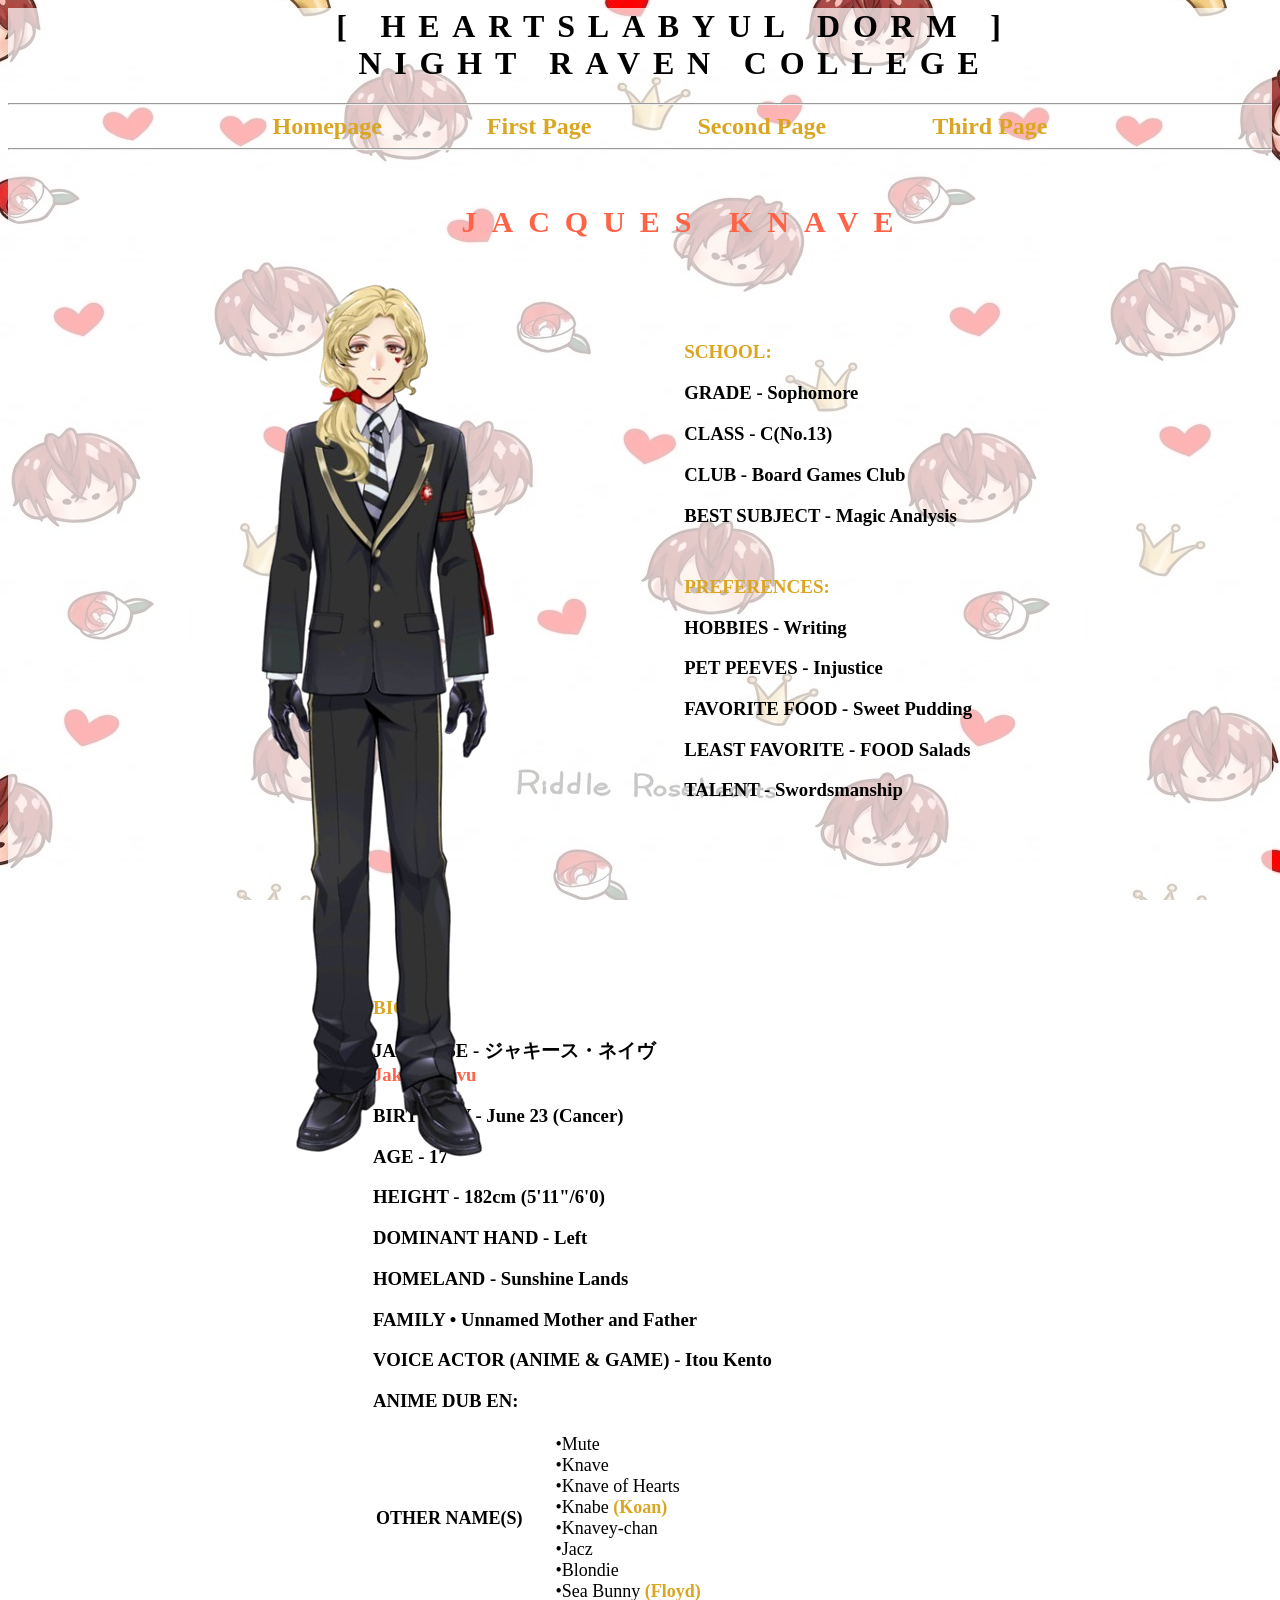
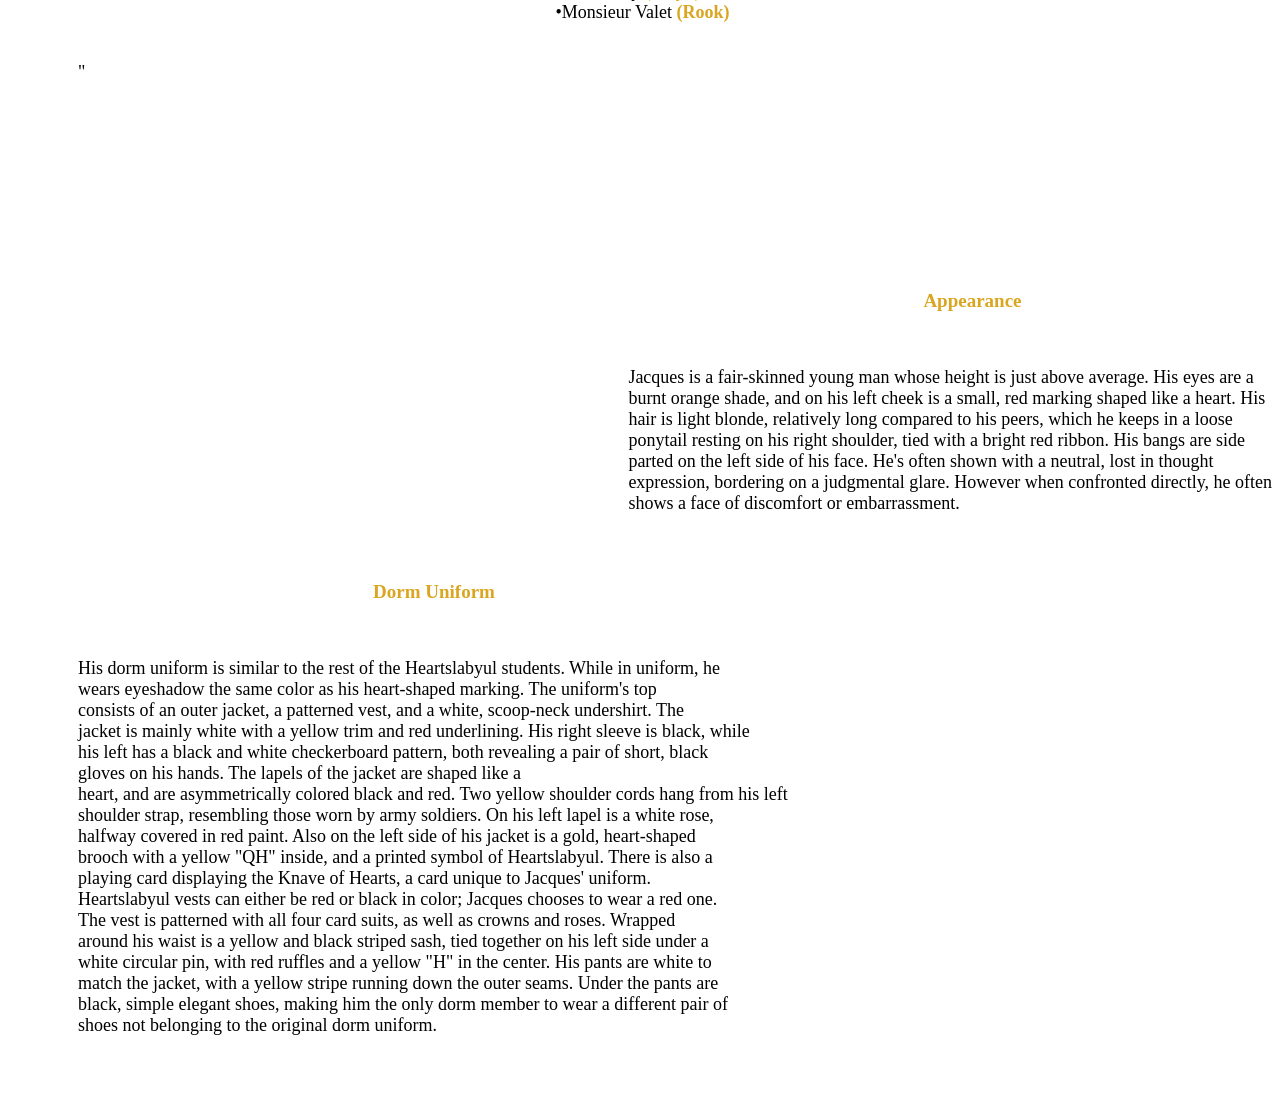
<file: index.html>
<html lang="it">

<head>

<meta charset="UTF-8">
<meta name="author" content="Greco Lorenzo">
<meta name="description" content="JavaScript">
<meta name="keywords" content="Java, Script, java, script">
<meta name="data di crezionone" content="21/09/2026">
<meta neme="Data ultima revisione" content="21/09/2026">
<meta name="viewport" content="width=device-width, initial-scale=1.0">

<title> JavaScript </title>

<link rel="stylesheet"
      type="text/css"
      href="jacques.css">

<link rel="icon"
      type="image/png"
      href="sei.png">

</head>

<body >

<h1 style="letter-spacing:0.4em;">[ HEARTSLABYUL DORM ] <br> NIGHT RAVEN COLLEGE </h1>

<hr>

<nav>
      <ul>
            <li> <a href="#">Homepage</a> </li>
            <li> <a href="jacques2.html"> First Page </a></li>
            <li> <a href="jacques3.html"> Second Page </a></li>
            <li> <a href="jacques4.html"> Third Page </a></li>
      </ul>
</nav>

<hr>

<img src="jacqze.png" onmouseover="this.src='fenic.png'; this.style.transform='translate(80px, 50px) scale(1.1)';"  onmouseout="this.src='jacqze.png'; this.style.transform='none';">
            
      <div class="colonnadestra">
            <h3 class="title"> SCHOOL: </H3>
            <h3> GRADE - Sophomore </h3>
            <h3> CLASS - C(No.13)</h3>
            <h3> CLUB - Board Games Club </h3>
            <h3> BEST SUBJECT - Magic Analysis </h3>
      
            <h3 class="title"> PREFERENCES: </H3>
            <h3> HOBBIES - Writing </h3>
            <h3> PET PEEVES - Injustice </h3>
            <h3> FAVORITE FOOD - Sweet Pudding </h3>
            <h3> LEAST FAVORITE - FOOD Salads </h3>
            <h3> TALENT - Swordsmanship </h3>
      </div>
  
<h2 class="title2"> JACQUES KNAVE </h2>

<div class="colonnasinistra">

<h3 class="title"> BIO: </h3>

<h3> JAPANESE - ジャキース・ネイヴ <br>
      <span> Jakīsu Neivu </span> </h3>
<h3>BIRTHDAY - June 23 (Cancer) </h3>
<h3> AGE - 17 </h3>
<h3> HEIGHT - 182cm (5'11"/6'0) </h3>
<h3> DOMINANT HAND - Left </h3>
<h3> HOMELAND - Sunshine Lands </h3>
<h3> FAMILY • Unnamed Mother and Father </h3>
<h3> VOICE ACTOR (ANIME & GAME) - Itou Kento </h3>
<h3> ANIME DUB EN: </h3>

<table>
      <tr>
            <th> OTHER NAME(S) </th>
            <td> •Mute <br>
                 •Knave<br>
                 •Knave of Hearts<br>
                 •Knabe <a href="https://www.legadelfilodoro.it/it/dona-ora?c=GAWRCF&gad_source=1&gad_campaignid=24191666592&gbraid=0AAAAADQFduwQA9AiwMbf1bJBNSIXUZO6J&gclid=EAIaIQobChMI4aKXj_TSlwMVDYKDBx39fjiPEAAYASAAEgLwAPD_BwE"> (Koan)</a><br>
                 •Knavey-chan<br>
                 •Jacz<br>
                 •Blondie<br>
                 •Sea Bunny <a href="https://twisted-wonderland.fandom.com/wiki/Floyd_Leech"> (Floyd)</a><br>
                 •Monsieur Valet <a href="https://twisted-wonderland.fandom.com/wiki/Rook_Hunt">(Rook)</a></td>
      </tr>
</table>

</div>



<br>
<br>


<div style="clear: both"></div>



<br>

<p> " </p>

<div class="rigadestra">

<h3 class="title"> Appearance </h3>
<br>
<p> Jacques is a fair-skinned young man whose height is just above average. His eyes are a <br> burnt orange shade,
       and on his left cheek is a small, red marking shaped like a heart. His <br> hair is light blonde, relatively 
       long compared to his peers, which he keeps in a loose <br> ponytail resting on his right shoulder, tied with 
       a bright red ribbon. His bangs are side <br> parted on the left side of his face. He's often shown with a neutral,
        lost in thought <br> expression, bordering on a judgmental glare. However when confronted directly, he often <br> shows
         a face of discomfort or embarrassment. </p>

</div>

<br>
<br>
<br>

<div class="rigasinistra">

<h3 class="title"> Dorm Uniform</h3>
<br>
<p>His dorm uniform is similar to the rest of the Heartslabyul students. While in uniform, he <br> wears eyeshadow the same color as his
       heart-shaped marking. The uniform's top <br> consists of an outer jacket, a patterned vest, and a white, scoop-neck undershirt.
        The <br> jacket is mainly white with a yellow trim and red underlining. His right sleeve is black, while <br> his left has a black
         and white checkerboard pattern, both revealing a pair of short, black <br> gloves on his hands. The lapels of the jacket are
          shaped like a <br> heart, and are asymmetrically colored black and red. Two yellow shoulder cords hang from his left <br> shoulder
           strap, resembling those worn by army soldiers. On his left lapel is a white rose, <br> halfway covered in red paint. Also on
            the left side of his jacket is a gold, heart-shaped <br> brooch with a yellow "QH" inside, and a printed symbol of Heartslabyul.
             There is also a <br> playing card displaying the Knave of Hearts, a card unique to Jacques' uniform. <br> Heartslabyul vests can either
              be red or black in color; Jacques chooses to wear a red one. <br> The vest is patterned with all four card suits, as well as crowns
               and roses. Wrapped <br> around his waist is a yellow and black striped sash, tied together on his left side under a <br> white circular pin,
                with red ruffles and a yellow "H" in the center. His pants are white to <br> match the jacket, with a yellow stripe running down the
                 outer seams. Under the pants are <br> black, simple elegant shoes, making him the only dorm member to wear a different pair of <br> shoes
                  not belonging to the original dorm uniform. </p>

</div>


<div style="clear: both"></div>

<br>
<br>
<br>

</body>

</html>
</file>
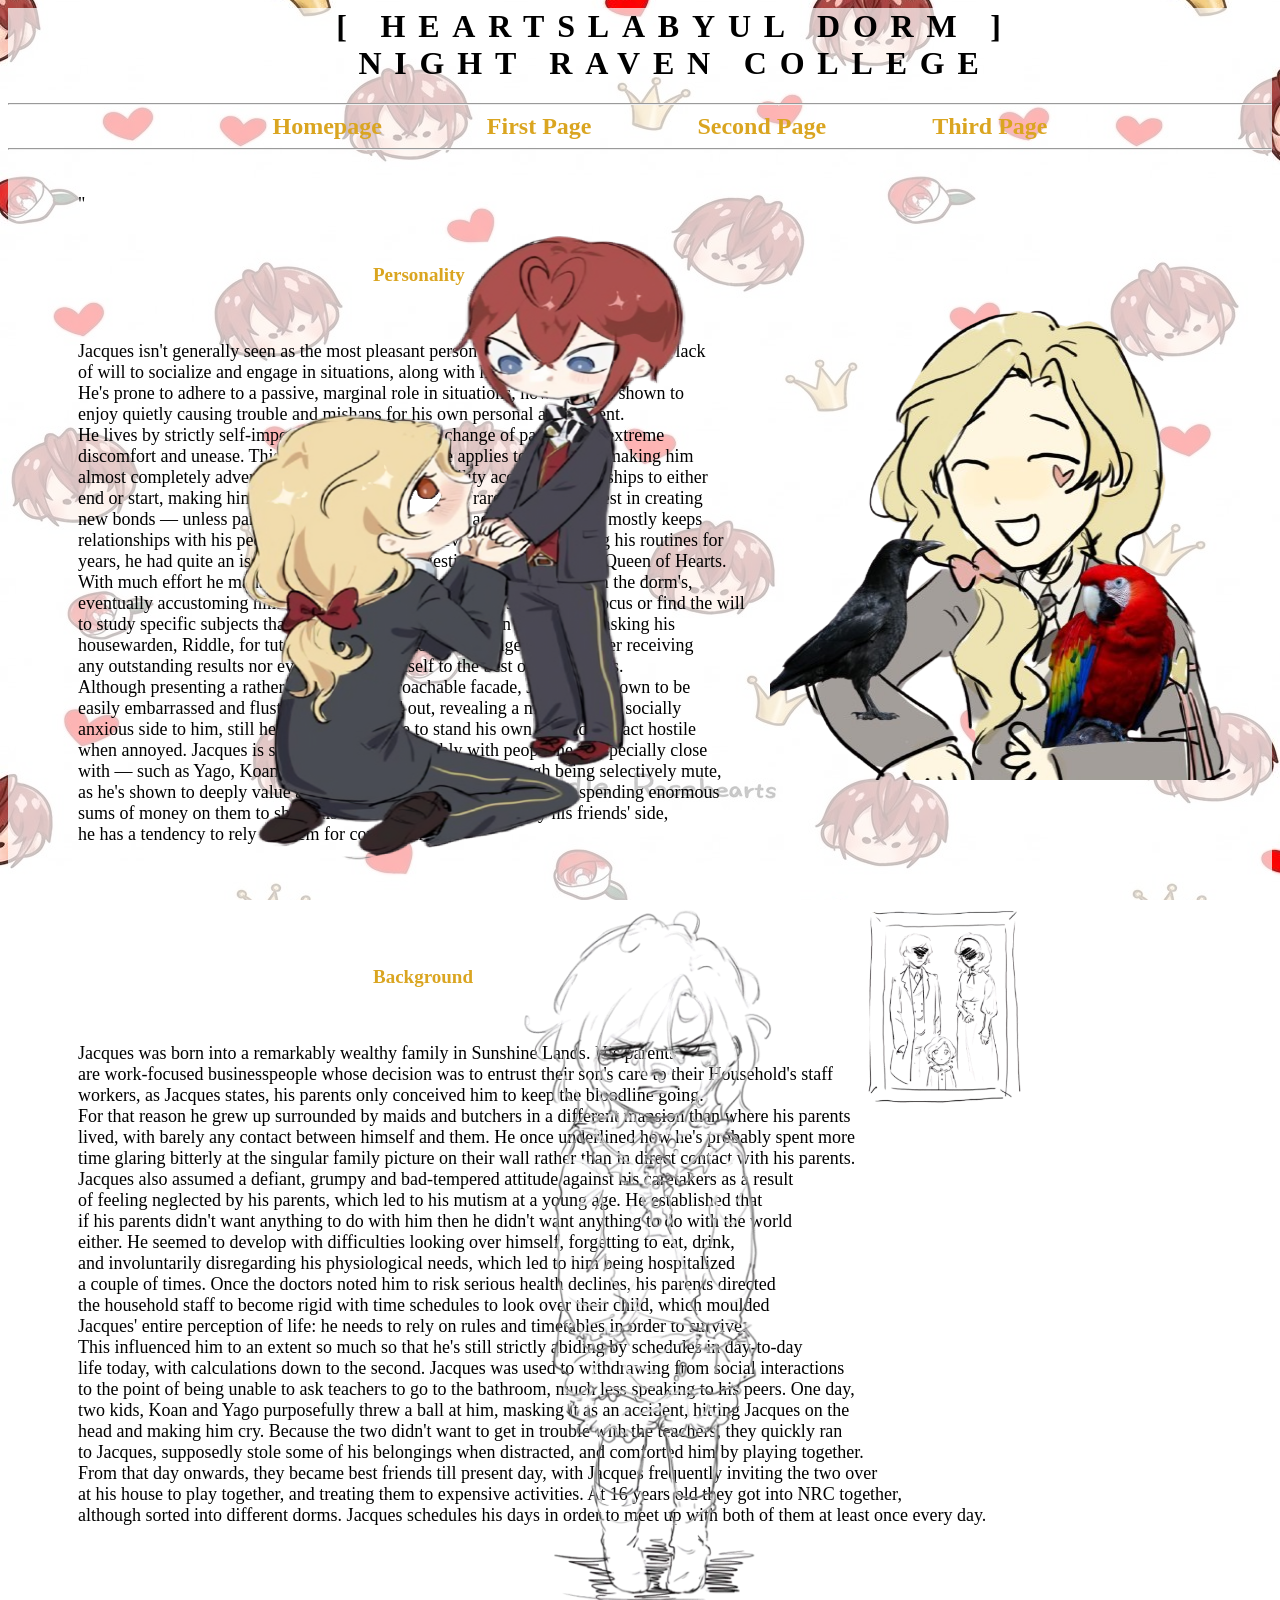
<file: jacques2.html>
<html lang="it">

<head>

<meta charset="UTF-8">
<meta name="author" content="Greco Lorenzo">
<meta name="description" content="JavaScript">
<meta name="keywords" content="Java, Script, java, script">
<meta name="data di crezionone" content="21/09/2026">
<meta neme="Data ultima revisione" content="21/09/2026">
<meta name="viewport" content="width=device-width, initial-scale=1.0">

<title> JavaScript </title>

<link rel="stylesheet"
      type="text/css"
      href="jacques.css">

<link rel="icon"
      type="image/png"
      href="sei.png">

</head>

<body class="pagina-interna">

<h1 style="letter-spacing:0.4em;">[ HEARTSLABYUL DORM ] <br> NIGHT RAVEN COLLEGE </h1>

<hr>

<nav>
      <ul>
            <li> <a href="index.html">Homepage</a> </li>
            <li> <a href="#"> First Page </a></li>
            <li> <a href="jacques3.html"> Second Page </a></li>
            <li> <a href="jacques4.html"> Third Page </a></li>
      </ul>
</nav>

<hr>

<br>

<p> " </p>

<img class="riddle" src="j.png">

<img class="yago" src="jacqp.png">

<h3 class="title"> Personality </h3>
<br>
<p> Jacques isn't generally seen as the most pleasant person in the room because of his lack <br> of will to socialize and engage in situations, along with his selective mutism. <br>
He's prone to adhere to a passive, marginal role in situations, however he's shown to <br> enjoy quietly causing trouble and mishaps for his own personal amusement. <br>
He lives by strictly self-imposed routines, where a change of pace brings extreme<br> discomfort and unease.
This specific mental scheme applies to all things, making him <br> almost completely adverse  to change in his
 life; inability accepting friendships to either <br> end or start, making him socially wary and distant. He rarely shows interest
  in creating <br> new bonds — unless  particularly piqued by interest or admiration — and mostly keeps <br> relationships with his peers on a non-confidential level.
Rigidly following his routines for <br> years, he had quite an issue, in the beginning, digesting the Rules of The Queen of Hearts. <br>
 With much effort he managed to adapt and squeeze in  his schedule within the dorm's, <br> eventually accustoming himself with it. 
Jacques reportedly struggles to focus or find the will <br> to study specific subjects that
 don't spark his curiosity, often resorting to asking his <br> housewarden, Riddle, for tutoring.
He's stated to take average grades, never receiving <br> any outstanding results nor ever applying himself to the best of his abilities. <br>
Although presenting a rather dull and unapproachable facade, Jacques is shown to be <br> easily embarrassed and flustered when called out,
 revealing a more shy and socially <br> anxious side to him, still he appears to be able to stand his own ground and act hostile <br> when annoyed.
  Jacques is shown talking comfortably with people he is especially close <br> with — such as Yago, Koan, and occasionally Riddle — although
   being selectively mute, <br> as he's shown to deeply value and care for his friends, going as far as spending enormous <br> sums of money on them to show his affection.
Outdoors, even by his friends' side, <br> he has a tendency to rely on them for conversation.</p>

<br>
<br>
<br>

<img class="serviziodajacques" src="jacqzmad.png">

<img class="fotodijacques" src="aprettylittlekid.png">

<h3 class="title"> Background </h3>
<br>
<p> Jacques was born into a remarkably wealthy family in Sunshine Lands. His parents <br> are work-focused businesspeople
       whose decision was to entrust their son's care to their Household's staff <br> workers, as Jacques states, his
        parents only conceived him to keep the bloodline going. <br>  For that reason he grew up surrounded by maids and
         butchers in a different mansion than where his parents <br> lived, with barely any contact between himself and them.
          He once underlined how he's probably spent more<br> time glaring bitterly at the singular family picture on
           their wall rather than in direct contact with his parents. <br> Jacques also assumed a defiant, grumpy and bad-tempered
            attitude against his caretakers as a result <br> of feeling neglected by his parents, which led to his mutism at a young age.
             He established that <br> if his parents didn't want anything to do with him then he didn't want anything to do with the world <br>
              either. He seemed to develop with difficulties looking over himself, forgetting to eat, drink, <br> and involuntarily disregarding
               his physiological needs, which led to him being hospitalized <br> a couple of times. Once the doctors noted him to risk serious
                health declines, his parents directed <br> the household staff to become rigid with time schedules to look over their child, which
                 moulded <br> Jacques' entire perception of life: he needs to rely on rules and timetables in order to survive. <br> This influenced him
                  to an extent so much so that he's still strictly abiding by schedules in day-to-day <br> life today, with calculations down to the
                   second. Jacques was used to withdrawing from social interactions <br> to the point of being unable to ask teachers to go to the bathroom,
                    much less speaking to his peers. One day, <br> two kids, Koan and Yago purposefully threw a ball at him, masking it as an accident,
                     hitting Jacques on the <br> head and making him cry. Because the two didn't want to get in trouble with the teachers, they quickly
                      ran <br>  to Jacques, supposedly stole some of his belongings when distracted, and comforted him by playing together. <br> From that day
                       onwards, they became best friends till present day, with Jacques frequently inviting the two over <br> at his house to play together,
                        and treating them to expensive activities. At 16 years old they got into NRC together, <br> although sorted into different dorms. Jacques
                         schedules his days in order to meet up with both of them at least once every day. </p>


<br>
<br>
<br>

</body>
</html>
</file>
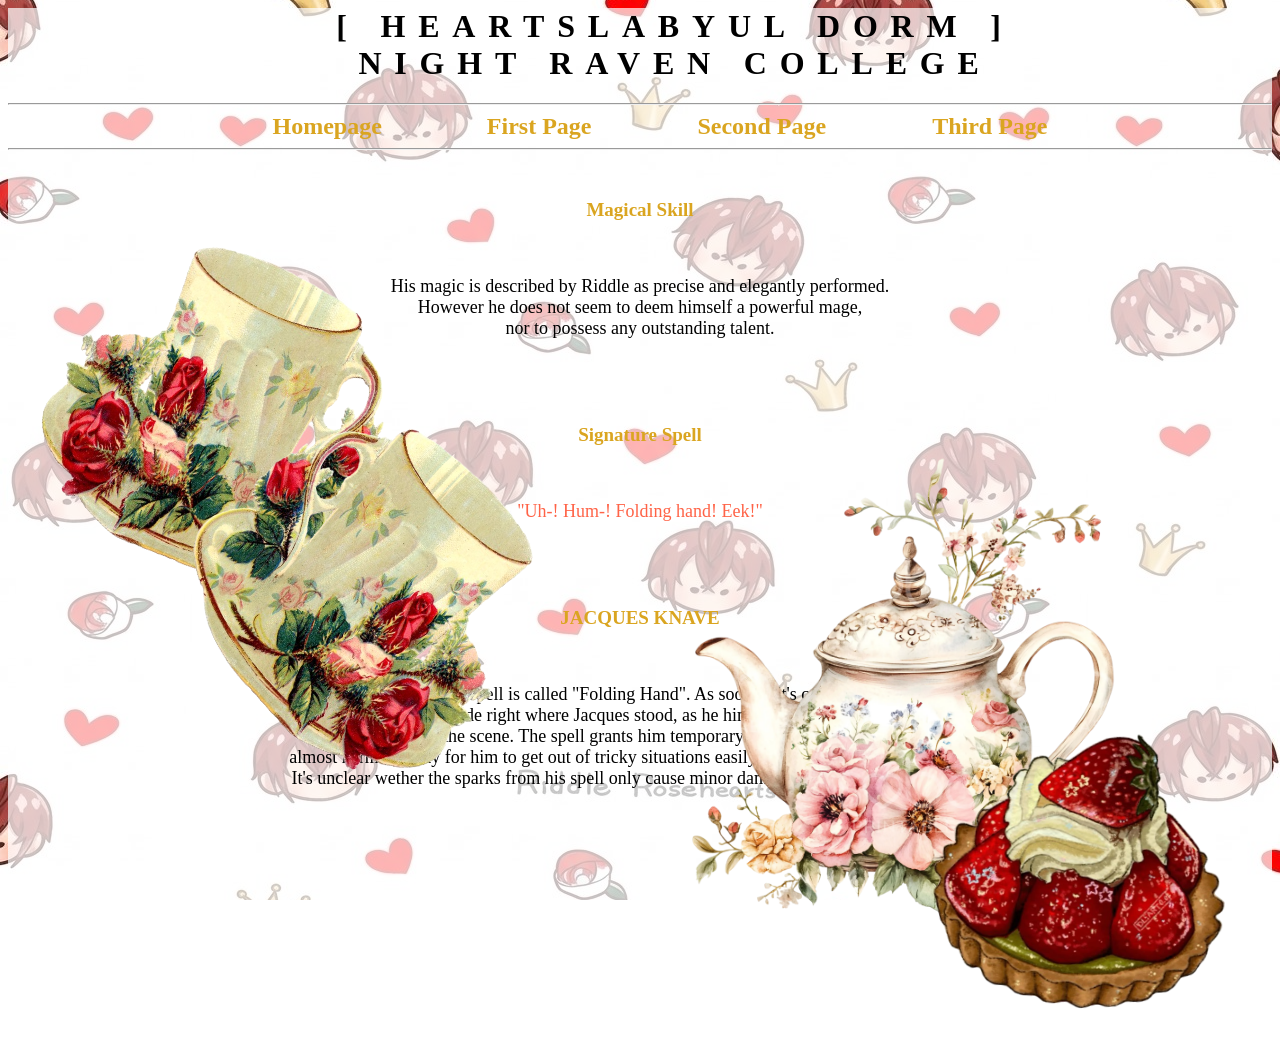
<file: jacques3.html>
<html lang="it">

<head>

<meta charset="UTF-8">
<meta name="author" content="Greco Lorenzo">
<meta name="description" content="JavaScript">
<meta name="keywords" content="Java, Script, java, script">
<meta name="data di crezionone" content="21/09/2026">
<meta neme="Data ultima revisione" content="21/09/2026">
<meta name="viewport" content="width=device-width, initial-scale=1.0">

<title> JavaScript </title>

<link rel="stylesheet"
      type="text/css"
      href="jacques.css">

<link rel="icon"
      type="image/png"
      href="sei.png">

</head>

<body class="pagina-interna pagina-tre">

<h1 style="letter-spacing:0.4em;">[ HEARTSLABYUL DORM ] <br> NIGHT RAVEN COLLEGE </h1>

<hr>

<nav>
      <ul>
            <li> <a href="index.html">Homepage</a> </li>
            <li> <a href="jacques2.html"> First Page </a></li>
            <li> <a href="#"> Second Page </a></li>
            <li> <a href="jacques4.html"> Third Page </a></li>
      </ul>
</nav>

<hr>

<img class="penna" src="teacup.png">

<img class="penna2" src="teacup.png">

<img class="penna3" src="teiera.png">

<img class="penna4" src="gnam.png">

<h3 class="title3"> Magical Skill </h3>
<br>
<p class="centrato">His magic is described by Riddle as precise and elegantly performed. <br>
      However he does not seem to deem himself a powerful mage, <br> nor to possess any outstanding talent.</p>

<br>

<h3 class="title3">Signature Spell </h3>
<br>
<p class="centrato"> <span> "Uh-! Hum-! Folding hand! Eek!" </span></p>

<br>

<h3 class="title3"> JACQUES KNAVE </h3>
<br>
<p class="centrato">Jacques' signature spell is called "Folding Hand". As soon as it's casted, sparkles and <br>
       fireworks explode right where Jacques stood, as he himself seems to completely <br> disappear from the scene.
        The spell grants him temporary invisibility, and works as an <br> almost harmless way for him to get out of
         tricky situations easily, leaving the opponent off guard. <br>
         It's unclear wether the sparks from his spell only cause minor damage or pose as an actual threat.</p>

<br>
<br>
<br>

<hr style="visibility:hidden">
<hr style="visibility:hidden">
<hr style="visibility:hidden">
<hr style="visibility:hidden">
<hr style="visibility:hidden">
<hr style="visibility:hidden">
<hr style="visibility:hidden">
<hr style="visibility:hidden">
<hr style="visibility:hidden">
<hr style="visibility:hidden">
<hr style="visibility:hidden">
<hr style="visibility:hidden">
<hr style="visibility:hidden">
<hr style="visibility:hidden">
<hr style="visibility:hidden">



</body>
</html>
</file>
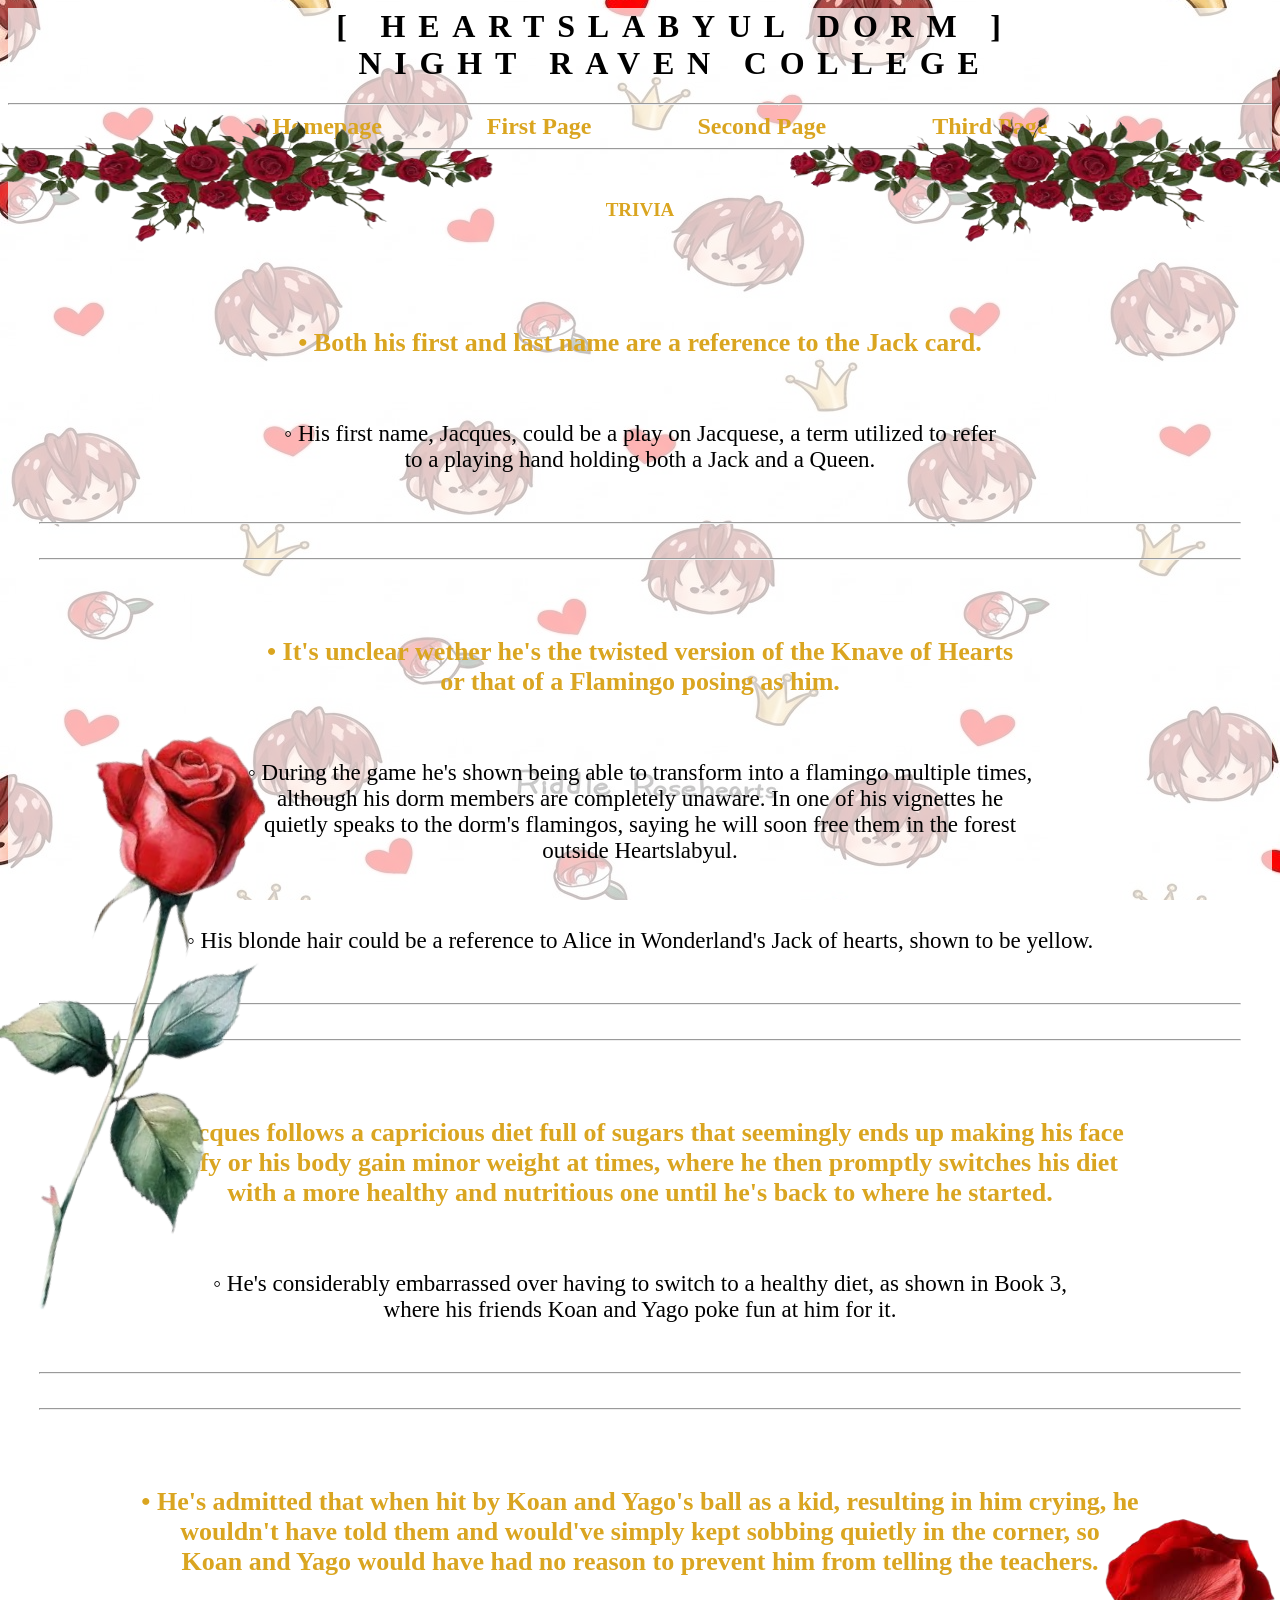
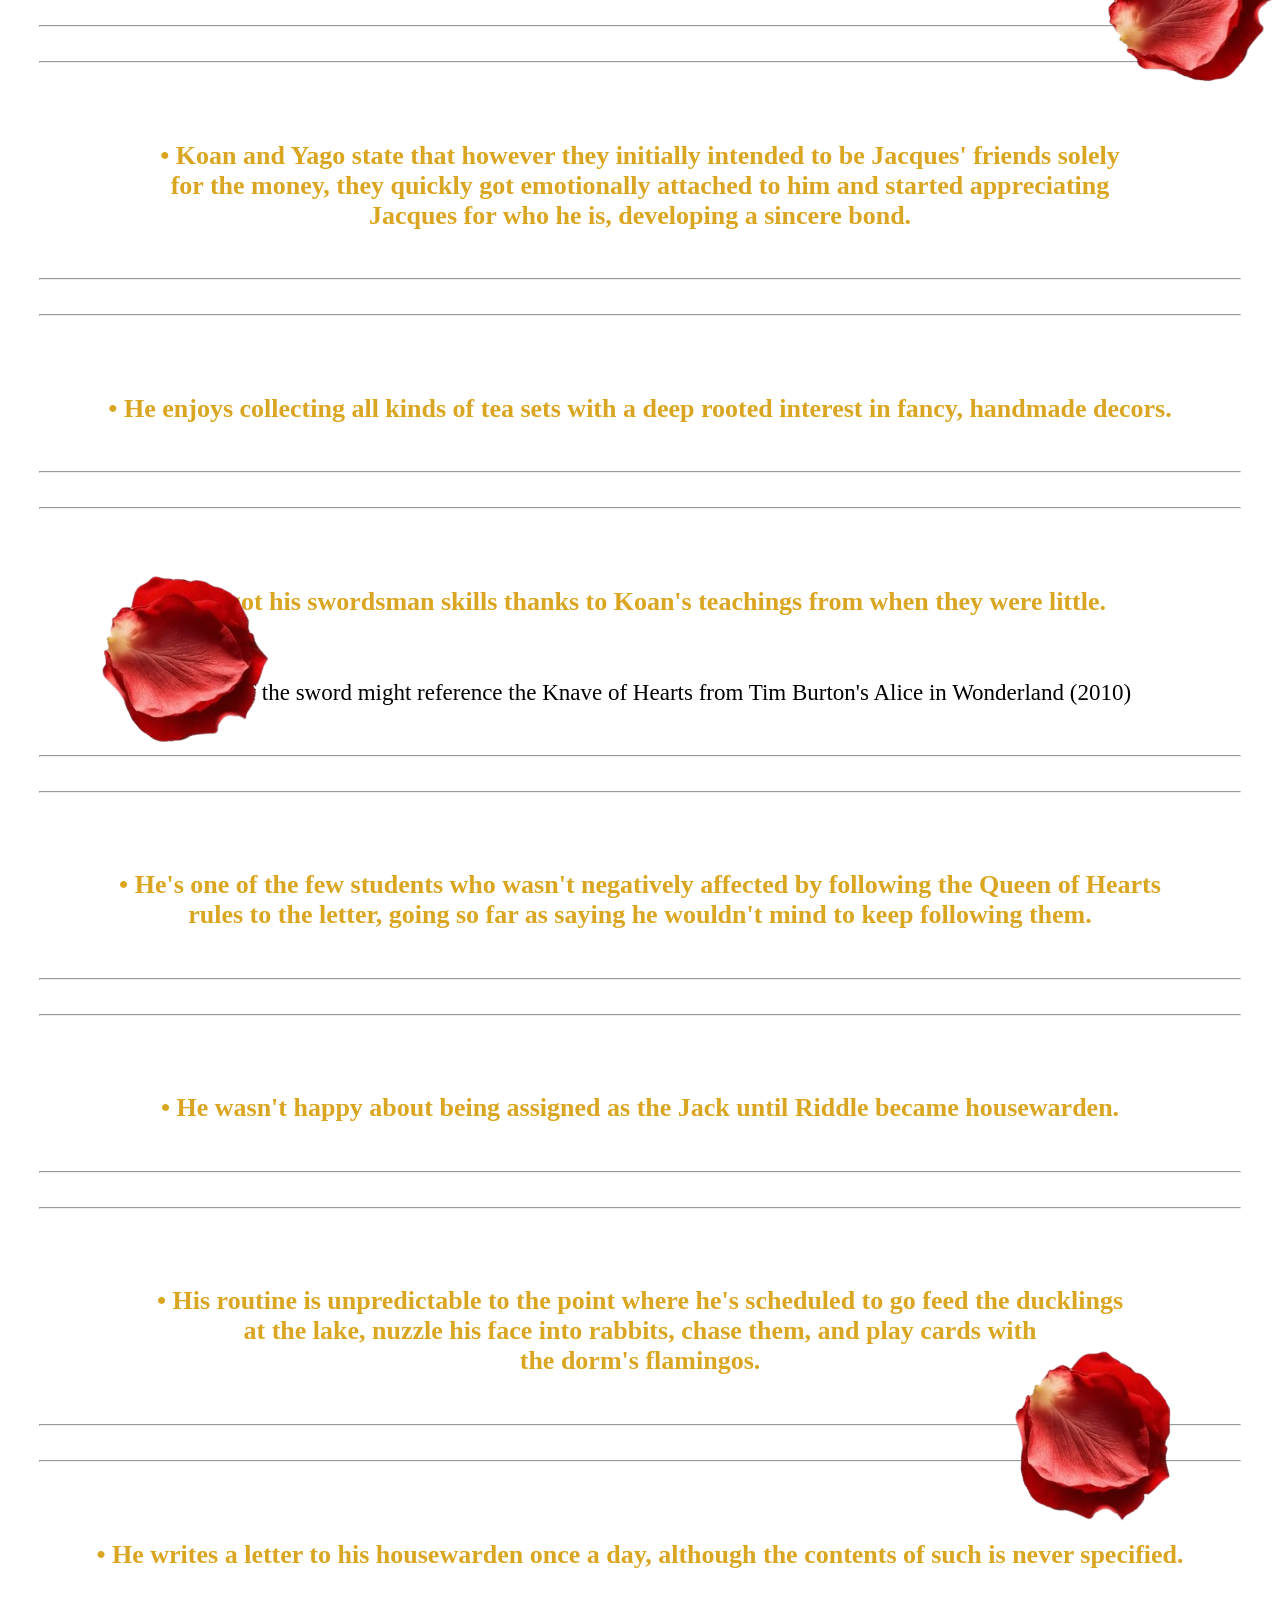
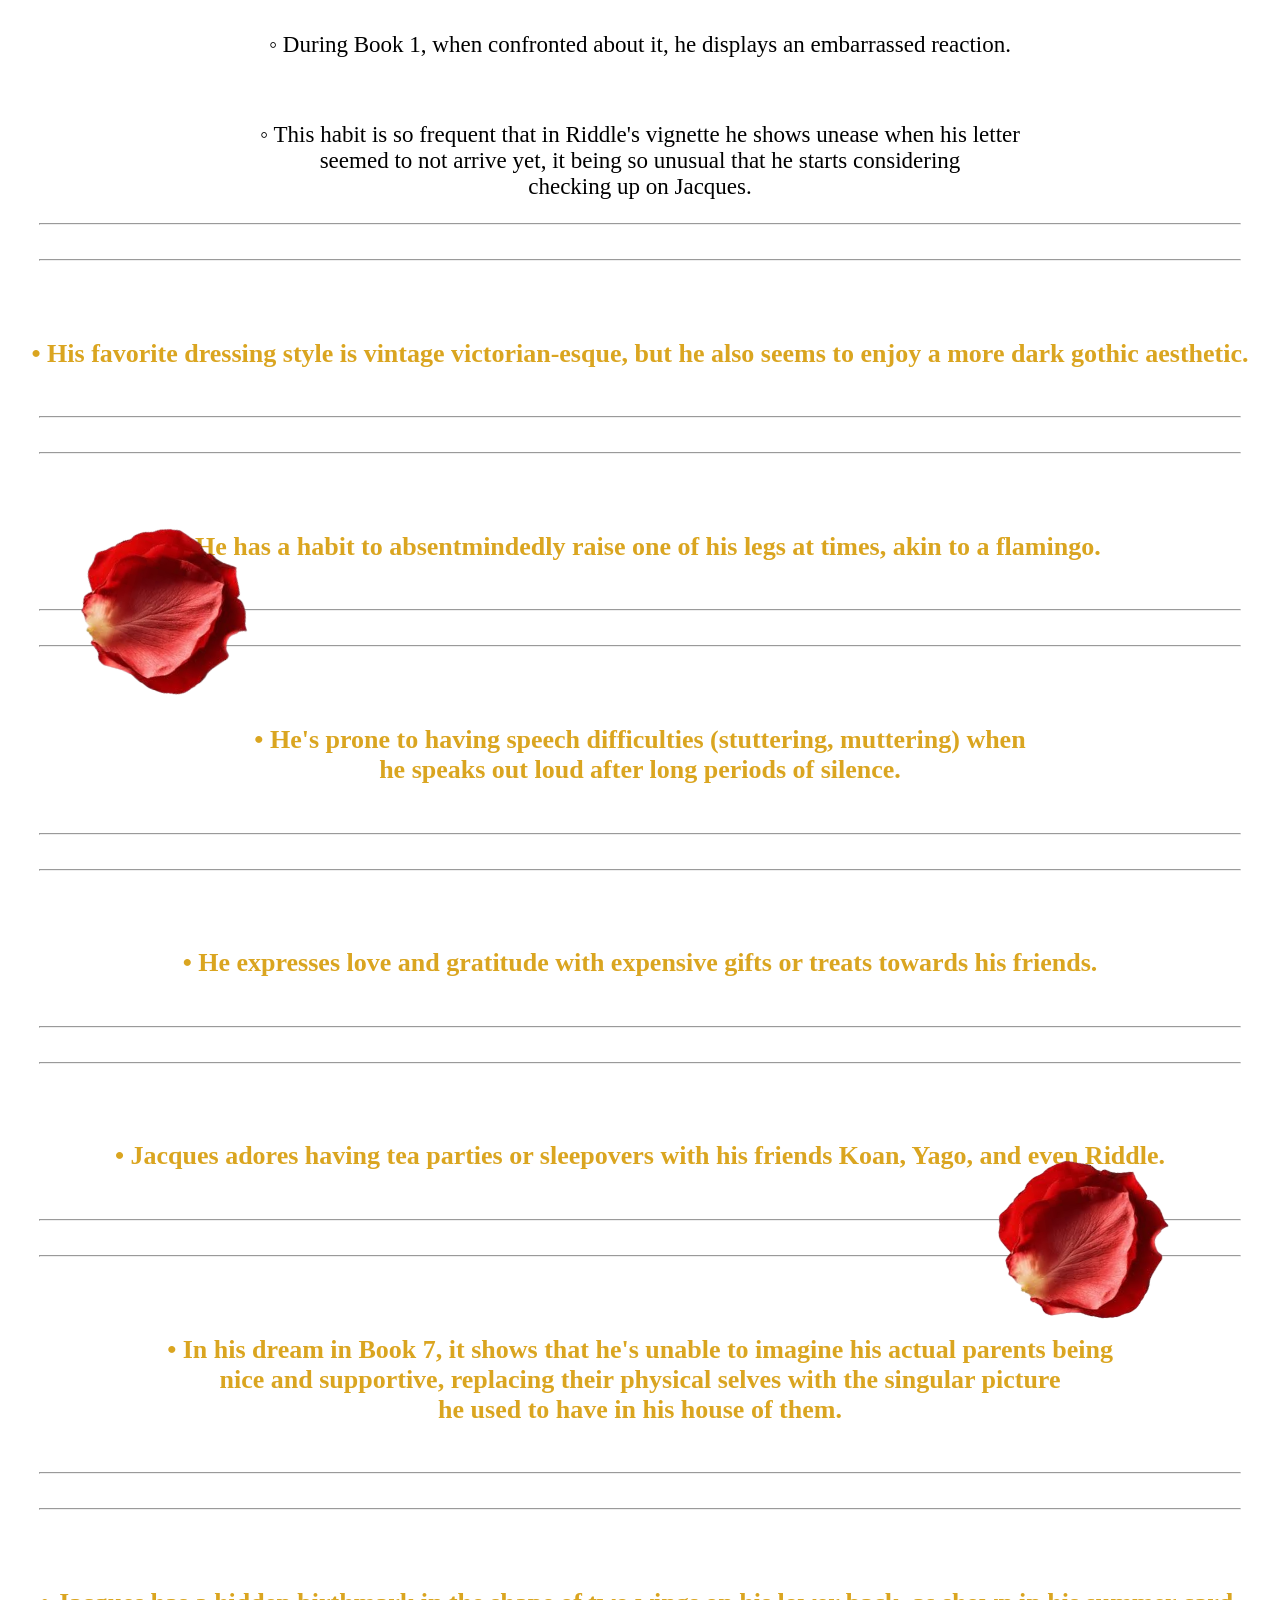
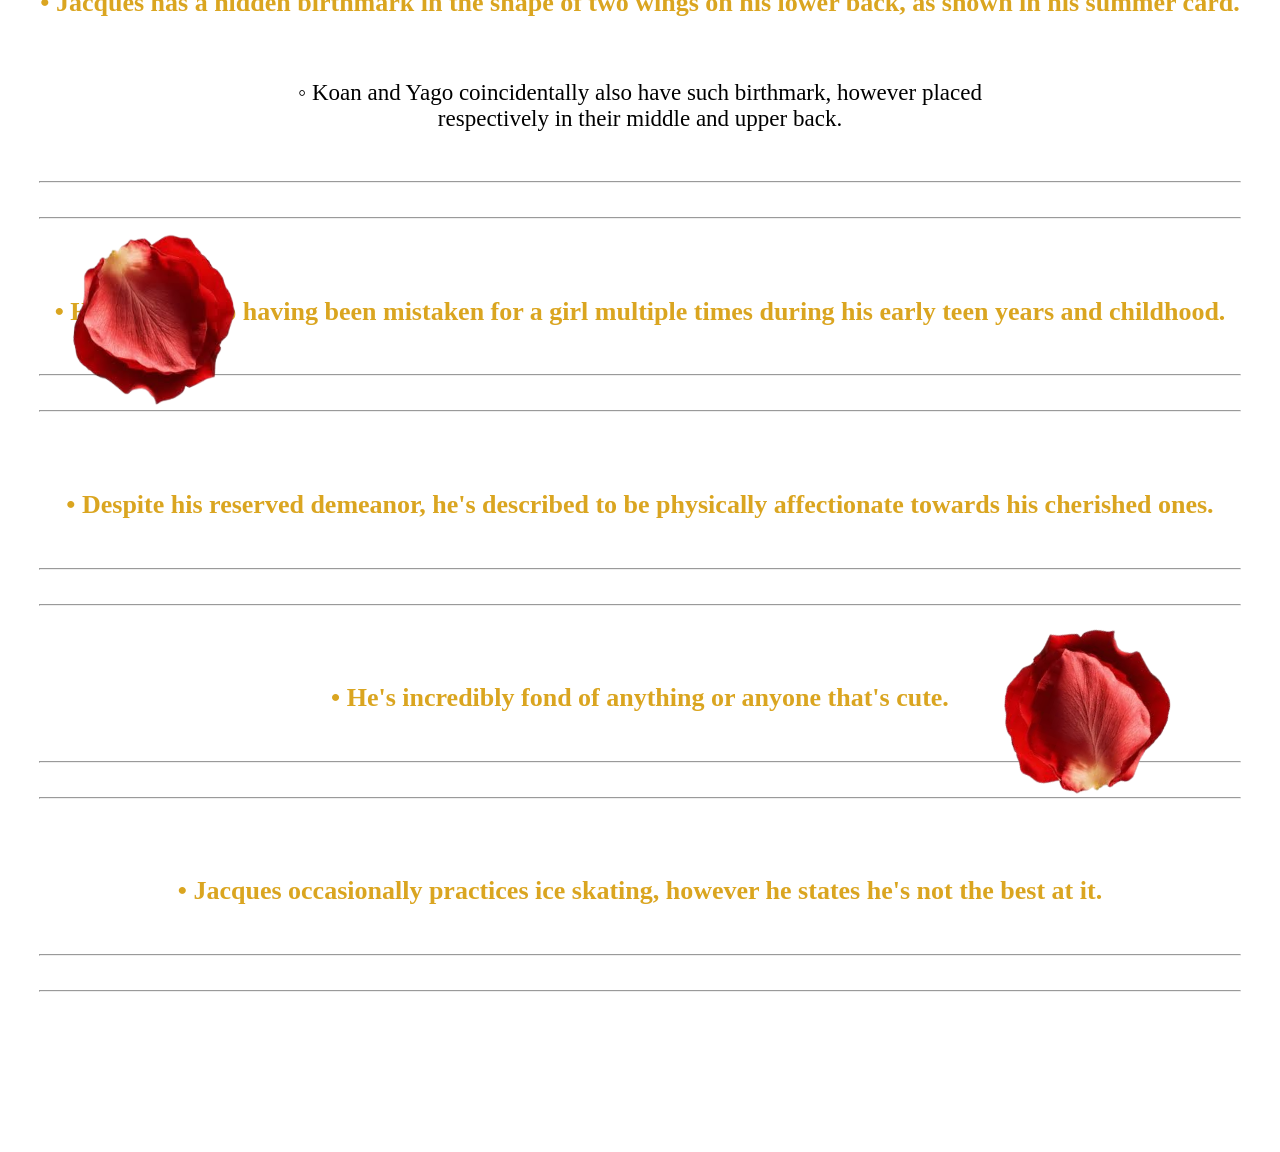
<file: jacques4.html>
<html lang="it">

<head>

<meta charset="UTF-8">
<meta name="author" content="Greco Lorenzo">
<meta name="description" content="JavaScript">
<meta name="keywords" content="Java, Script, java, script">
<meta name="data di crezionone" content="21/09/2026">
<meta neme="Data ultima revisione" content="21/09/2026">
<meta name="viewport" content="width=device-width, initial-scale=1.0">

<title> JavaScript </title>

<link rel="stylesheet"
      type="text/css"
      href="jacques.css">

<link rel="icon"
      type="image/png"
      href="sei.png">

</head>

<body class="pagina-interna pagina-quattro">

<h1 style="letter-spacing:0.4em;">[ HEARTSLABYUL DORM ] <br> NIGHT RAVEN COLLEGE </h1>

<hr>

<nav>
      <ul>
            <li> <a href="index.html">Homepage</a> </li>
            <li> <a href="jacques2.html"> First Page </a></li>
            <li> <a href="jacques3.html"> Second Page </a></li>
            <li> <a href="#"> Third Page </a></li>
      </ul>
</nav>

<hr>

<img class="penna5" src="rosa4.png">

<img class="penna6" src="rosa4.png">

<img class="penna7" src="ropa.png">

<img class="penna8" src="rosem.png">

<img class="penna9" src="rosem.png">

<img class="penna10" src="rosem.png">

<img class="penna11" src="rosem.png">

<img class="penna12" src="rosem.png">

<img class="penna12" src="rosem.png">

<img class="penna13" src="rosem.png">

<img class="penna14" src="rosem.png">

<h3 class="title3"> TRIVIA </h3>

<br>

<br>

<h2 class="title6"> • Both his first and last name are a reference to the Jack card. </h2>
<br>
<p class="centrato2"> ◦ His first name, Jacques, could be a play on Jacquese, a term 
      utilized to refer <br> to a playing hand holding both a Jack and a Queen. </p>
<br>  

<hr class="primo">
<br>

<hr class="primo">

<br>

<h2 class="title6"> • It's unclear wether he's the twisted version of the Knave of Hearts <br>
       or that of a Flamingo posing as him. </h2>
<br>
<p class="centrato2"> ◦ During the game he's shown being able to transform into a flamingo multiple times,
       <br> although his dorm members are completely unaware. In one of his vignettes he <br>
        quietly speaks to the dorm's flamingos, saying he will soon free them in the forest <br>
         outside Heartslabyul. </p>
<br>

<p class="centrato2"> ◦ His blonde hair could be a reference to Alice in Wonderland's Jack of hearts, shown to be yellow. </p>

<br>

<hr class="primo">

<br>

<hr class="primo">

<br>

<h2 class="title6"> • Jacques follows a capricious diet full of sugars that seemingly ends up
       making his face <br> puffy or his body gain minor weight at times, where he then promptly
        switches his diet <br> with a more healthy and nutritious one until he's back to where he started. </h2>
<br>
<p class="centrato2"> ◦ He's considerably embarrassed over having to switch to a healthy diet,
       as shown in Book 3, <br> where his friends Koan and Yago poke fun at him for it. </p>
<br>

<hr class="primo">

<br>

<hr class="primo">

<br>

<h2 class="title6"> • He's admitted that when hit by Koan and Yago's ball as a kid, resulting in him crying,
       he <br> wouldn't have told them and would've simply kept sobbing quietly in the corner, so <br> Koan 
       and Yago would have had no reason to prevent him from telling the teachers. </h2>

<br>

<hr class="primo">

<br>

<hr class="primo">

<br>

<h2 class="title6"> • Koan and Yago state that however they initially intended to be Jacques'
       friends solely <br> for the money, they quickly got emotionally attached to him and started
        appreciating <br> Jacques for who he is, developing a sincere bond. </h2>

<br>

<hr class="primo" >

<br>

<hr class="primo">

<br>

<h2 class="title6"> • He enjoys collecting all kinds of tea sets with a deep rooted interest in fancy, handmade decors. </h2>

<br>

<hr class="primo">

<br>

<hr class="primo">

<br>

<h2 class="title6"> • He got his swordsman skills thanks to Koan's teachings from when they were little. </h2>
<br>
<p class="centrato2"> ◦ His use of the sword might reference the Knave of Hearts from Tim Burton's Alice in Wonderland (2010) </p>
<br>

<hr class="primo">

<br>

<hr class="primo">

<br>

<h2 class="title6"> • He's one of the few students who wasn't negatively affected by following the Queen of Hearts
       <br> rules to the letter, going so far as saying he wouldn't mind to keep following them. </h2>

<br>

<hr class="primo">

<br>

<hr class="primo">

<br>

<h2 class="title6"> • He wasn't happy about being assigned as the Jack until Riddle became housewarden. </h2>

<br>

<hr class="primo">

<br>

<hr class="primo">

<br>

<h2 class="title6"> • His routine is unpredictable to the point where he's scheduled to go feed the ducklings
       <br> at the lake, nuzzle his face into rabbits, chase them, and play cards with <br> the dorm's flamingos. </h2>

<br>

<hr class="primo">

<br>

<hr class="primo">

<br>

<h2 class="title6"> • He writes a letter to his housewarden once a day, although the contents of such is never specified. </h2>
<br>
<p class="centrato2"> ◦ During Book 1, when confronted about it, he displays an embarrassed reaction. </p>
<br>
<p class="centrato2"> ◦ This habit is so frequent that in Riddle's vignette he shows unease when his letter <br>
       seemed to not arrive yet, it being so unusual that he starts considering <br> checking up on Jacques. </h2>

<br>

<hr class="primo">

<br>

<hr class="primo">

<br>

<h2 class="title6"> • His favorite dressing style is vintage victorian-esque, but he also seems to enjoy a more dark gothic aesthetic. </h2>

<br>

<hr class="primo">

<br>

<hr class="primo">

<br>

<h2 class="title6"> • He has a habit to absentmindedly raise one of his legs at times, akin to a flamingo. </h2>

<br>

<hr class="primo">

<br>

<hr class="primo">

<br>

<h2 class="title6"> • He's prone to having speech difficulties (stuttering, muttering) when <br> he speaks out loud after long periods of silence. </h2>

<br>

<hr class="primo">

<br>

<hr class="primo">

<br>

<h2 class="title6"> • He expresses love and gratitude with expensive gifts or treats towards his friends. </h2>

<br>

<hr class="primo">

<br>

<hr class="primo">

<br>

<h2 class="title6"> • Jacques adores having tea parties or sleepovers with his friends Koan, Yago, and even Riddle. </h2>

<br>

<hr class="primo">

<br>

<hr class="primo">

<br>

<h2 class="title6"> • In his dream in Book 7, it shows that he's unable to imagine
       his actual parents being <br> nice and supportive, replacing their physical
        selves with the singular picture <br> he used to have in his house of them. </h2>

<br>

<hr class="primo">

<br>

<hr class="primo">

<br>

<h2 class="title6"> • Jacques has a hidden birthmark in the shape of two wings on his lower back, as shown in his summer card. </h2>
<br>
<p class="centrato2"> ◦ Koan and Yago coincidentally also have such birthmark, however placed <br> respectively in their middle and upper back. </p>
<br>

<hr class="primo">

<br>

<hr class="primo">

<br>

<h2 class="title6"> • He admitted to having been mistaken for a girl multiple times during his early teen years and childhood. </h2>

<br>

<hr class="primo">

<br>

<hr class="primo">

<br>

<h2 class="title6"> • Despite his reserved demeanor, he's described to be physically affectionate towards his cherished ones. </h2>

<br>

<hr class="primo">

<br>

<hr class="primo">

<br>

<h2 class="title6"> • He's incredibly fond of anything or anyone that's cute. </h2>

<br>

<hr class="primo"> 

<br>

<hr class="primo">

<br>

<h2 class="title6"> • Jacques occasionally practices ice skating, however he states he's not the best at it. </h2>

<br>

<hr class="primo">

<br>

<hr class="primo">

<br>
<br>
<br>
<br>
<br>
<br>
<br>
<br>

</body>

</html>
</file>
<file: jacques.css>
body{
    background-image: url("[data-uri]");
    background-repeat: repeat;
    background-position:center center;
    background-attachment:fixed;
    font-size:16px;
    font-family:'Times New Roman', Times, serif;
    box-shadow: inset 0 0 0 2000px rgba(255, 255, 255, 0.70);
    display: flow-root;
    min-height: 100vh;
}

p{
    font-size:18px;
    padding-left:70px;
}

hr.primo{
    width:1200px;
}

p.centrato{
    padding-left:0px;
    text-align:center;
}

p.centrato2{
    padding-left:0px;
    text-align:center;
    font-size:23px;
}

h3.title{
    color:goldenrod;
    font-size:19px;
    padding-top:30px;
}

h3.title3{
    color:goldenrod;
    font-size:19px;
    padding-top:30px;
    padding-left:0px;
    text-align:center;

}

h3.title4{
    color:goldenrod;
    font-size:19px;
    padding-top:30px;
    padding-left:100px;
}

h2.title2 {
    color: tomato;
    font-size: 30px;
    letter-spacing: 0.5em;
    
    position: absolute;
    left: 50%;
    transform: translateX(-50%); 
    top: 180px;                  
    width: auto;
    white-space: nowrap;        
}

h2.title6{
    color:goldenrod;
    font-size:26px;
    padding-top:30px;
    text-align:center;
    padding-left:0px;
}


h2{
    padding-left:90px;
}

h3{
    padding-left:365px;
}

table{
    padding-left:365px;
}

table td,th{
    font-size:18px;
}

table th{
    vertical-align:top;
    padding-top:75px;
}

table td{
    padding-left:30px;
}

h1{
    padding-left:70px;
    text-align:center;
}

span{
    color:tomato;
}

nav{
    display:block;
    font-size:20px;
    text-align:Center;
}

nav ul{
    display:inline;
    list-style-type:none;
}

nav li{
    display:inline;
    margin:20px;
    padding:10px 30px 10px 30px;
}

nav a:link, a:visited{
    font-size:1.2em;
    font-weight:bold;
    text-decoration:none;
    color:goldenrod;
    font-style:normal;
}

nav a:hover {
    border-top:7px solid #a02424;
    color:#3B3B3D;
            }

table tr a:link, a:visited{
    font-weight:bold;
    text-decoration:none;
    color:goldenrod;
    font-style:normal;
}

a:hover {
    color:#3B3B3D;
}

div.colonnadestra{
    float:right;
    padding-top:134px;
    padding-right:300px;
}

div.colonnasinistra{
    float:left;
    padding-top:128px;
}

img{
    position:absolute;
    top:270px;
    right:760px;
}

img.riddle{
    position:absolute;
    top:230px;
    right:550px;
    width: 550px;
    height: 630px;
}

img.yago{
    position:absolute;
    top:280px;
    width: 510px;
    height: 500px;
    right:0px;
}

img.serviziodajacques{
    position:absolute;
    top:900px;
    right:480px;
    width:300px;
    height:720px;
}

img.fotodijacques{
    position:absolute;
    top:900px;
    right:240px;
    width:200px;
    height:210px;
}

img.penna{
    position:absolute;
    top:250px;
    left:50px;
    width:340px;
    height:330px;
    transform:rotate(25deg);
}

img.penna2{
    position:absolute;
    top:430px;
    left:200px;
    width:340px;
    height:330px;
    transform:scaleX(-1) rotate(-45deg);
}

img.penna3{
    position:absolute;
    top:430px;
    right:100px;
    width:540px;
    height:530px;
}

img.penna4{
    position:absolute;
    top:700px;
    right:25px;
    width:350px;
    height:330px;
    transform:rotate(5deg);
}

img.penna5{
    position:absolute;
    left:-80px;
    top:110px;
    width:630px;
    height:135px;
}

img.penna6{
    position:absolute;
    right:-80px;
    top:110px;
    width:600px;
    height:135px;
}

img.penna7{
    position:absolute;
    top:720px;
    left:-80px;
    width:400px;
    height:600px;
    transform: rotate(18deg);
}

img.penna8{
    position:absolute;
    top:1470px;
    right:-60px;
    width:300px;
    height:260px;
}

img.penna9{
    position:absolute;
    top:2130px;
    left:35px;
    width:300px;
    height:260px;
    transform:rotate(45deg);
}

img.penna10{
    position:absolute;
    top:2910px;
    right:35px;
    width:300px;
    height:260px;
    transform:rotate(72deg);
}

img.penna11{
    position:absolute;
    top:3680px;
    left:15px;
    width:300px;
    height:260px;
    transform:rotate(15deg);
}

img.penna12{
    position:absolute;
    top:4310px;
    right:45px;
    width:300px;
    height:260px;
    transform:rotate(-9deg);
}

img.penna13{
    position:absolute;
    top:4990px;
    left:4px;
    width:300px;
    height:260px;
    transform:rotate(89deg);
}

img.penna14{
    position:absolute;
    top:5380px;
    right:45px;
    width:300px;
    height:260px;
    transform:rotate(-69deg)
}

div.rigasinistra{
    float:left;

}

div.rigadestra{
    float:right;
    padding-top:140px;
}

@media (max-width: 768px) {

  body:not(.pagina-interna) h2.title2 {
    position: static !important;
    transform: none !important;
    white-space: normal !important;
    text-align: center !important;
    letter-spacing: 0.1em !important;
    margin-top: 20px !important;
    display: block !important;
    width: 100% !important;
  }

  body:not(.pagina-interna) h1, 
  body:not(.pagina-interna) h2, 
  body:not(.pagina-interna) h3, 
  body:not(.pagina-interna) h3.title {
    padding-left: 15px !important;
    padding-right: 15px !important;
    text-align: center !important;
  }

  body:not(.pagina-interna) div.rigadestra, 
  body:not(.pagina-interna) div.rigasinistra, 
  body:not(.pagina-interna) div.colonnasinistra, 
  body:not(.pagina-interna) div.colonnadestra {
    float: none !important;
    clear: both !important;
    width: 100% !important;
    padding: 15px !important;
    box-sizing: border-box !important;
  }

  body:not(.pagina-interna) p {
    padding-left: 15px !important;
    padding-right: 15px !important;
    font-size: 16px !important;
    text-align: left !important;
  }

  body:not(.pagina-interna) nav {
    text-align: center !important;
    margin: 10px 0 20px 0 !important;
    order: 3 !important;
  }
  
  body:not(.pagina-interna) nav li {
    display: inline-block !important;
    margin: 5px 10px !important;
  }

  body:not(.pagina-interna) img {
    position: static !important;
    display: block !important;
    margin: 15px auto !important;
    max-width: 90% !important;
    height: auto !important;
  }

  body:not(.pagina-interna) table {
    padding-left: 15px !important;
    width: 100% !important;
  }

  body:not(.pagina-interna) {
    display: flex !important;
    flex-direction: column !important;
    padding-top: 0 !important;
    margin-top: 0 !important;
  }

  body:not(.pagina-interna) h1 {
    letter-spacing: 0.05em !important;
    font-size: 20px !important;
    line-height: 1.4 !important;
    padding: 0 10px !important;
    margin-top: 0 !important; /* Azzerato completamente per la homepage */
    padding-top: 5px !important;
    margin-bottom: 0 !important;
    order: 1 !important;
    text-align: center !important;
  }

  body:not(.pagina-interna) hr:nth-of-type(1) {
    width: 90% !important;
    margin: 5px auto !important;
    display: block !important;
    order: 2 !important;
  }

  body:not(.pagina-interna) h2.title2 { order: 4 !important; } 
  body:not(.pagina-interna) img { order: 5 !important; }
  body:not(.pagina-interna) div.colonnadestra { order: 6 !important; }
  body:not(.pagina-interna) div.colonnasinistra { order: 7 !important; }
  body:not(.pagina-interna) div.rigadestra { order: 8 !important; }
  body:not(.pagina-interna) div.rigasinistra { order: 9 !important; }
  
  body:not(.pagina-interna) > hr:not(:nth-of-type(1)), 
  body:not(.pagina-interna) > br { 
    display: none !important; 
  }

  body.pagina-interna {
    display: flex !important;
    flex-direction: column !important;
    padding-top: 0 !important;
    margin-top: 0 !important;
  }

  body.pagina-interna h2.title2 {
    position: static !important;
    transform: none !important;
    white-space: normal !important;
    text-align: center !important;
    letter-spacing: 0.1em !important;
    margin-top: 20px !important;
    display: block !important;
    width: 100% !important;
    order: 4 !important;
  }

  body.pagina-interna h1 {
    letter-spacing: 0.05em !important;
    font-size: 20px !important;
    line-height: 1.4 !important;
    padding: 0 10px !important;
    margin-top: 10px !important;
    margin-bottom: 0 !important;
    text-align: center !important;
    order: 1 !important;
  }

  body.pagina-interna hr:nth-of-type(1) {
    width: 90% !important;
    margin: 5px auto !important;
    display: block !important;
    order: 2 !important;
  }

  body.pagina-interna nav {
    text-align: center !important;
    margin: 5px auto 15px auto !important;
    width: 100% !important;
    order: 3 !important;
  }
  
  body.pagina-interna nav li {
    display: inline-block !important;
    margin: 5px 10px !important;
  }

  body.pagina-interna h2:not(.title2),
  body.pagina-interna h3 {
    position: static !important;
    transform: none !important;
    left: auto !important;
    right: auto !important;
    text-align: center !important;
    margin: 30px auto 15px auto !important;
    padding: 0 !important;
    display: block !important;
    width: 100% !important;
  }

  body.pagina-interna p {
    padding-left: 15px !important;
    padding-right: 15px !important;
    font-size: 16px !important;
  }

  body.pagina-interna img {
    position: static !important;
    display: block !important;
    margin: 15px auto !important;
    max-width: 90% !important;
    height: auto !important;
  }

  body.pagina-interna table {
    padding-left: 15px !important;
    width: 100% !important;
  }

  body.pagina-interna:not(.pagina-tre):not(.pagina-quattro) div.colonnasinistra,
  body.pagina-interna:not(.pagina-tre):not(.pagina-quattro) div.colonnadestra,
  body.pagina-interna:not(.pagina-tre):not(.pagina-quattro) div.rigasinistra,
  body.pagina-interna:not(.pagina-tre):not(.pagina-quattro) div.rigadestra {
    display: contents !important;
  }

  body.pagina-interna:not(.pagina-tre):not(.pagina-quattro) h3:nth-of-type(1),
  body.pagina-interna:not(.pagina-tre):not(.pagina-quattro) h2:nth-of-type(1) { 
    order: 5 !important; 
  }

  body.pagina-interna:not(.pagina-tre):not(.pagina-quattro) p:nth-of-type(1),
  body.pagina-interna:not(.pagina-tre):not(.pagina-quattro) p:nth-of-type(2) { 
    order: 6 !important; 
  }

  body.pagina-interna:not(.pagina-tre):not(.pagina-quattro) img:nth-of-type(1),
  body.pagina-interna:not(.pagina-tre):not(.pagina-quattro) img:nth-of-type(2) { 
    order: 7 !important; 
  }

  body.pagina-interna:not(.pagina-tre):not(.pagina-quattro) h3:nth-of-type(2),
  body.pagina-interna:not(.pagina-tre):not(.pagina-quattro) h2:nth-of-type(2) { 
    order: 8 !important; 
  }

  body.pagina-interna:not(.pagina-tre):not(.pagina-quattro) p:nth-of-type(3),
  body.pagina-interna:not(.pagina-tre):not(.pagina-quattro) p:nth-of-type(4),
  body.pagina-interna:not(.pagina-tre):not(.pagina-quattro) p:nth-of-type(5) { 
    order: 9 !important; 
  }

  body.pagina-interna:not(.pagina-tre):not(.pagina-quattro) img:nth-of-type(3),
  body.pagina-interna:not(.pagina-tre):not(.pagina-quattro) img:nth-of-type(4) { 
    order: 10 !important; 
  }

  body.pagina-tre h3.title3 {
    width: 100% !important;
    display: block !important;
    text-align: center !important;
    position: static !important;
    transform: none !important;
    margin-top: 35px !important;
    margin-bottom: 15px !important;
  }

  body.pagina-tre p.centrato {
    padding-left: 20px !important;
    padding-right: 20px !important;
    font-size: 16px !important;
    text-align: center !important;
    line-height: 1.6 !important;
    width: 100% !important;
    box-sizing: border-box !important;
    margin-top: 10px !important;
    margin-bottom: 25px !important;
    display: block !important;
    position: static !important;
    transform: none !important;
  }

  body.pagina-tre img.penna,
  body.pagina-tre img.penna2,
  body.pagina-tre img.penna3,
  body.pagina-tre img.penna4 {
    position: static !important;
    display: block !important;
    margin: 20px auto !important;
    max-width: 80% !important;
    height: auto !important;
  }

  body.pagina-tre h3.title3:nth-of-type(1) { order: 4 !important; }
  body.pagina-tre p.centrato:nth-of-type(1)  { order: 5 !important; }

  body.pagina-tre h3.title3:nth-of-type(2) { order: 6 !important; }
  body.pagina-tre p.centrato:nth-of-type(2)  { order: 7 !important; }
  body.pagina-tre p.centrato:nth-of-type(2) span {
    display: block !important;
    text-align: center !important;
    width: 100% !important;
  }

  body.pagina-tre h3.title3:nth-of-type(3) { order: 8 !important; }
  body.pagina-tre p.centrato:nth-of-type(3)  { order: 9 !important; }

  body.pagina-tre img.penna  { order: 10 !important; }
  body.pagina-tre img.penna2 { order: 11 !important; }
  body.pagina-tre img.penna3 { order: 12 !important; }
  body.pagina-tre img.penna4 { order: 13 !important; }

  body.pagina-tre br,
  body.pagina-tre hr:not(:nth-of-type(1)),
  body.pagina-quattro br,
  body.pagina-quattro hr:not(:nth-of-type(1)),
  body.pagina-interna:not(.pagina-tre):not(.pagina-quattro) br,
  body.pagina-interna:not(.pagina-tre):not(.pagina-quattro) > hr:not(:nth-of-type(1)) {
    display: none !important;
  }

  body.pagina-quattro img.penna5, body.pagina-quattro img.penna6, body.pagina-quattro img.penna7,
  body.pagina-quattro img.penna8, body.pagina-quattro img.penna9, body.pagina-quattro img.penna10,
  body.pagina-quattro img.penna11, body.pagina-quattro img.penna12, body.pagina-quattro img.penna13,
  body.pagina-quattro img.penna14 {
    position: static !important;
    display: block !important;
    margin: 10px auto !important;
    max-width: 50% !important;
    height: auto !important;
    order: 20 !important; 
  }

  body.pagina-quattro h3.title3 {
    order: 4 !important;
    margin-top: 25px !important;
    margin-bottom: 15px !important;
    text-align: center !important;
  }

  body.pagina-quattro h2.title6,
  body.pagina-quattro p.centrato2 {
    position: static !important;
    transform: none !important;
    display: block !important;
    width: 100% !important;
    box-sizing: border-box !important;
    order: 5 !important;
  }

  body.pagina-quattro h2.title6 {
    font-size: 18px !important;
    color: #cca43b !important; 
    padding: 0 20px !important;
    text-align: center !important;
    margin-top: 25px !important;
    margin-bottom: 10px !important;
    line-height: 1.4 !important;
  }

  body.pagina-quattro p.centrato2 {
    font-size: 15px !important;
    padding: 0 25px !important;
    text-align: justify !important;
    margin-top: 5px !important;
  }
}
</file>
